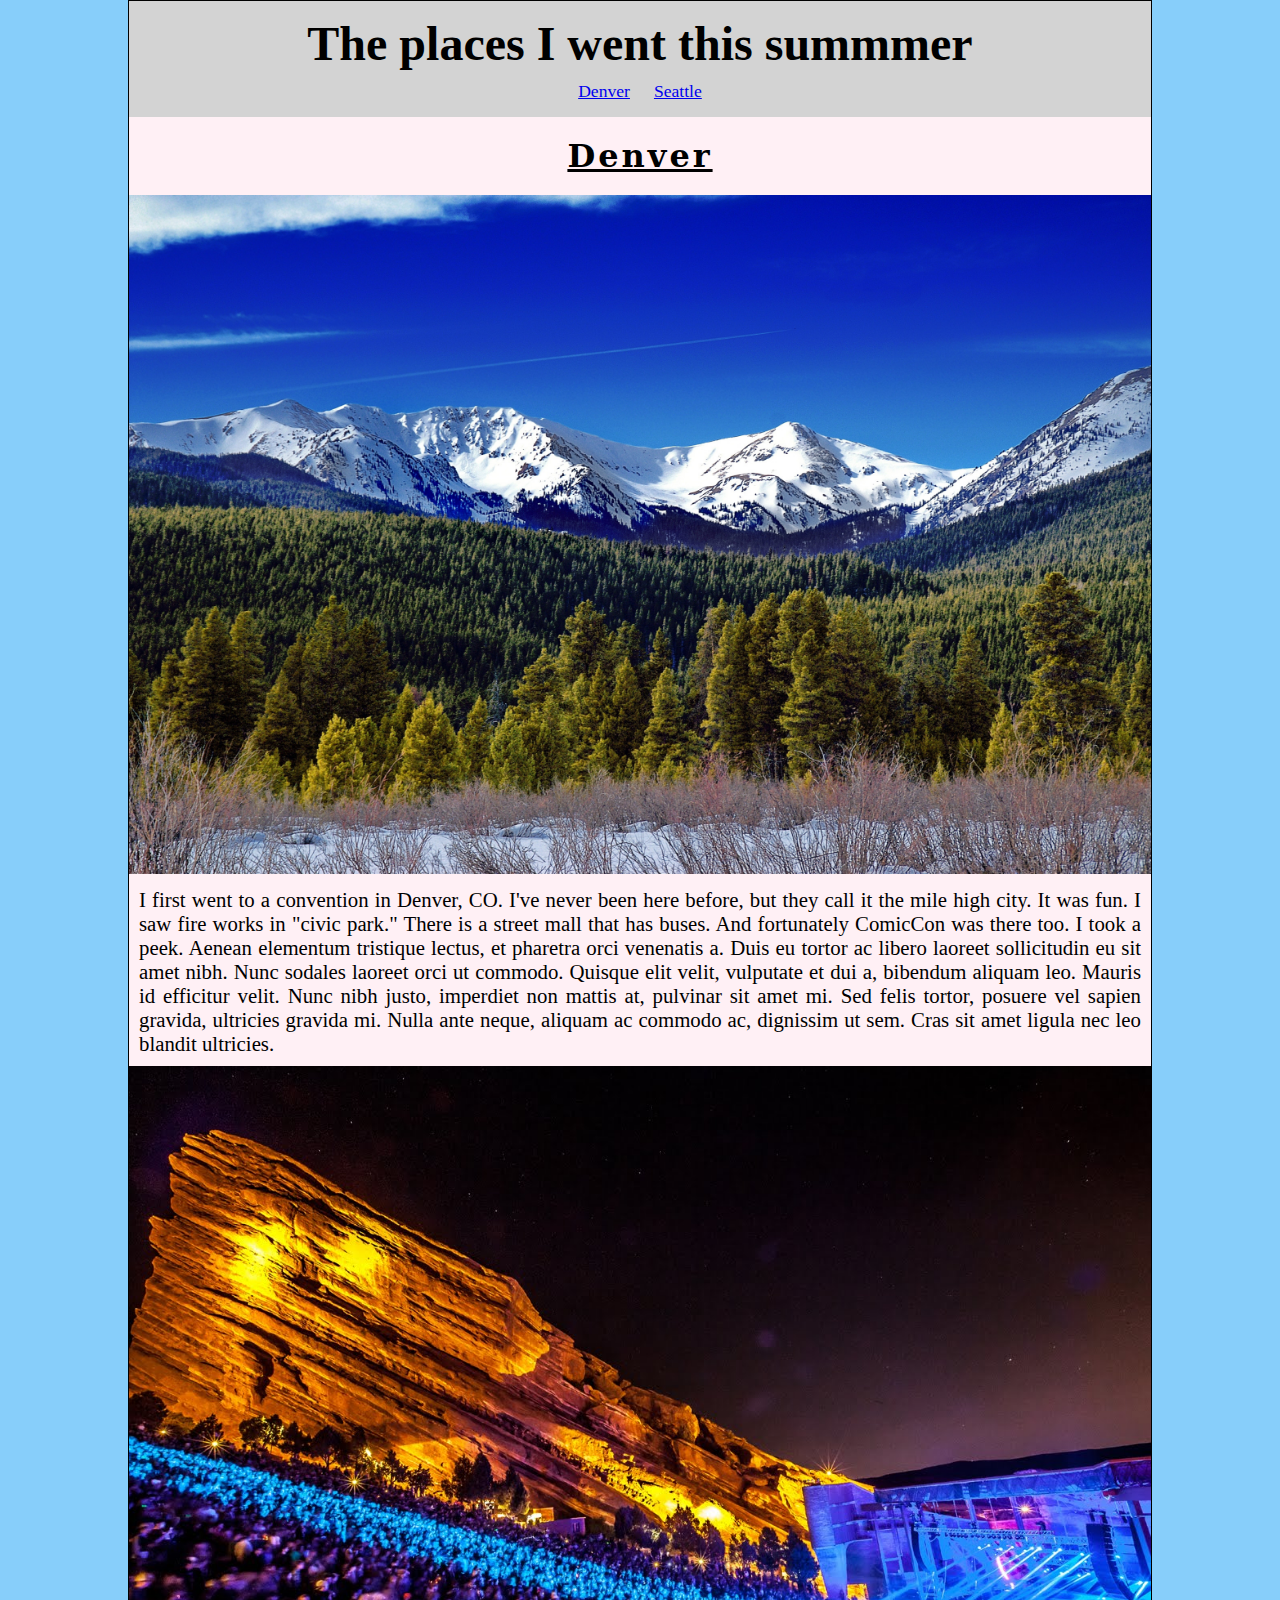
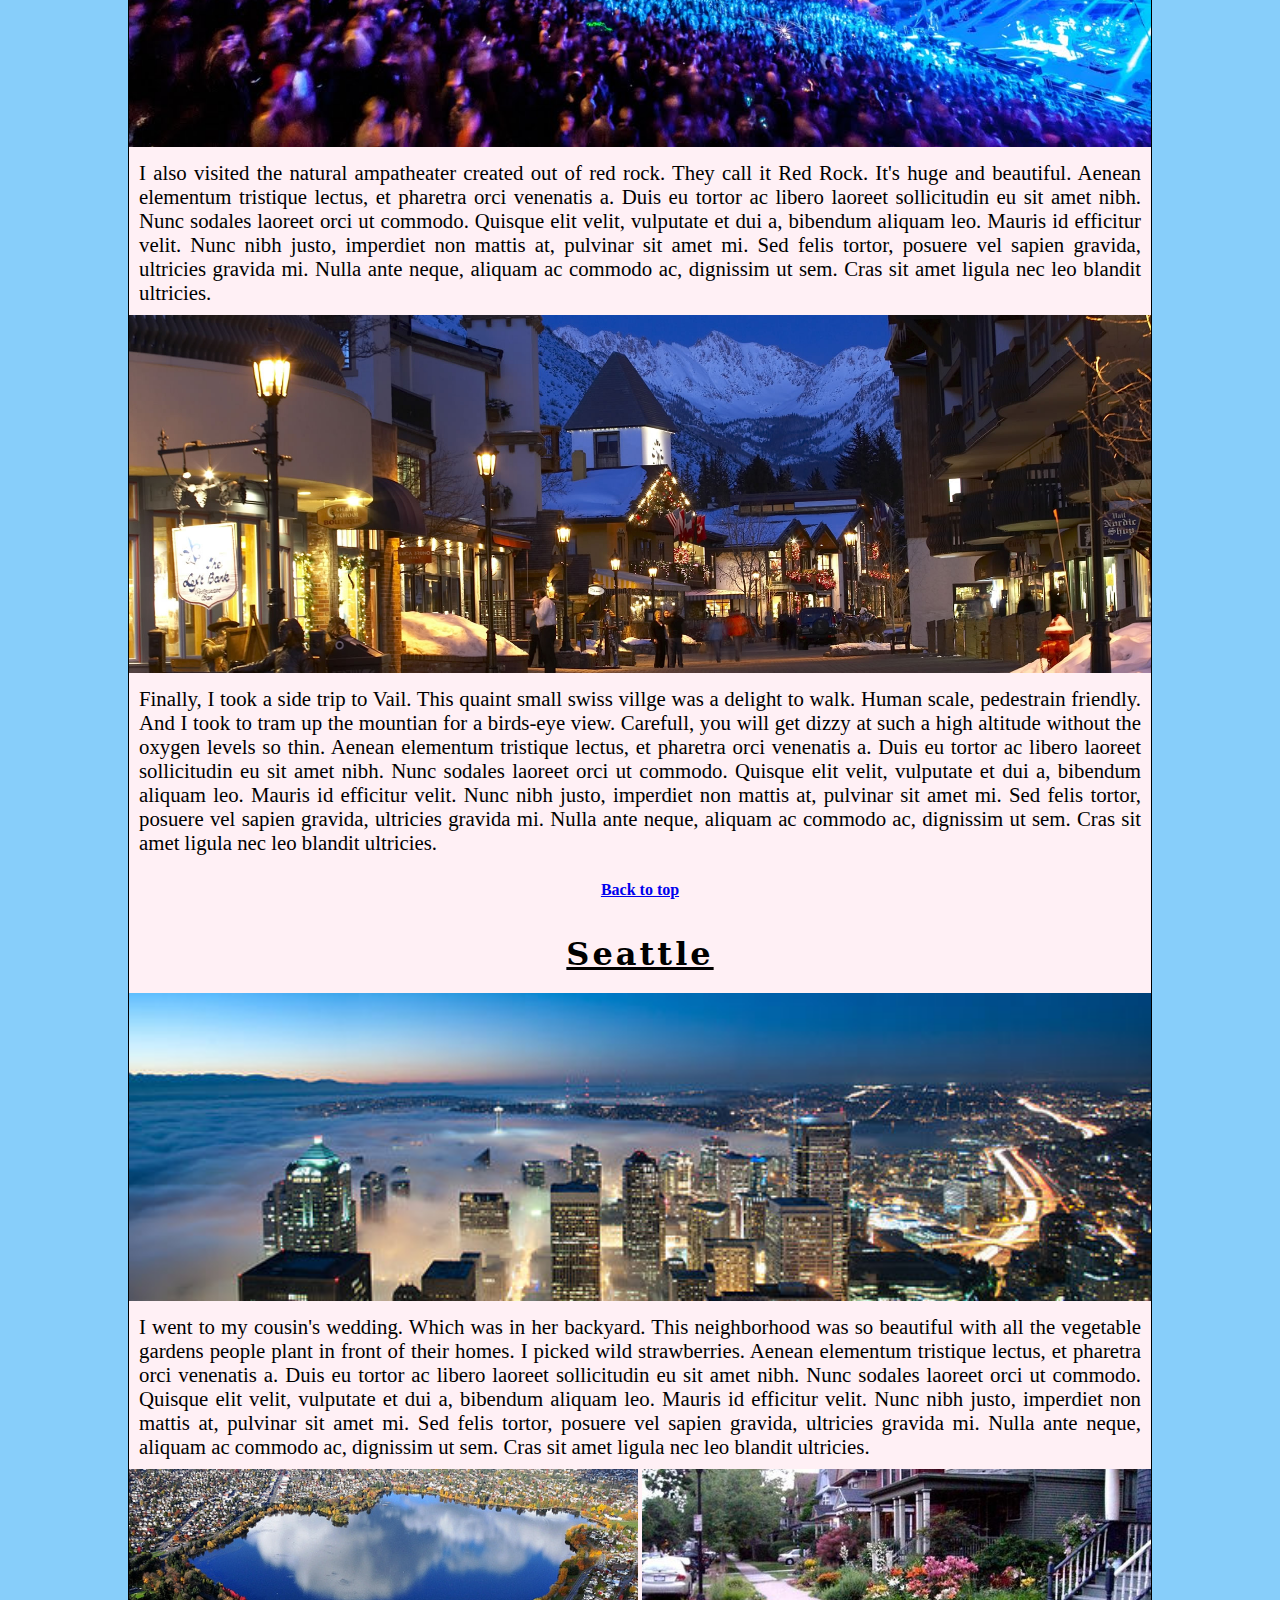
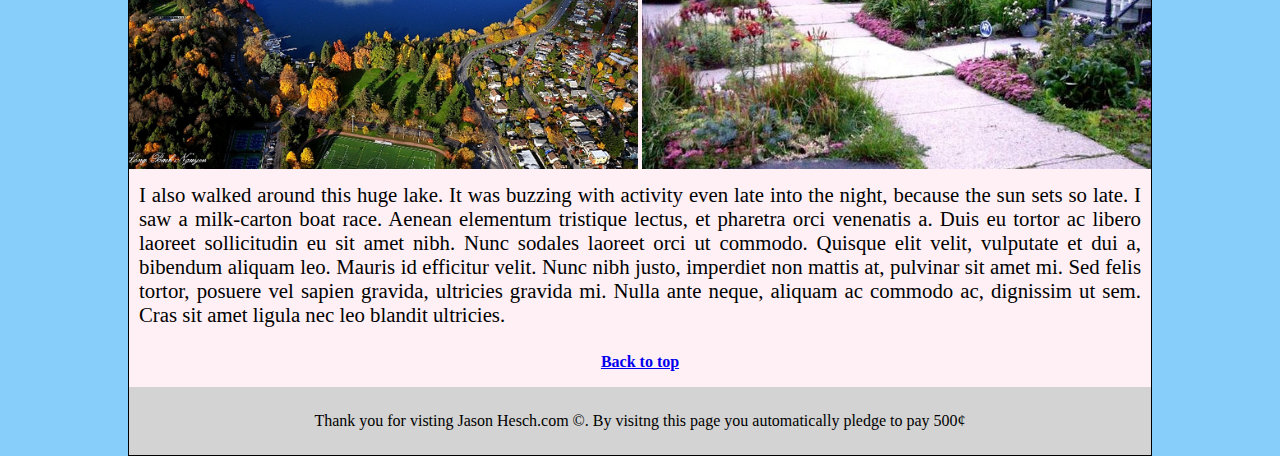
<file: html/index.html>
<!DOCTYPE html>
<html>
    <head>
        <link rel="stylesheet" href="../css/styles.css">
    </head>

    <body>
        <div class="container">
            <header>
                <a name="top"></a>
                <h2>The places I went this summmer</h2>
                <ul>
                    <li><a href="#Denver">Denver</a></li>
                    <li><a href="#Seattle">Seattle</a></li>
                </ul>
            </header>

            <main>
                <article>
                    <h3><a name="Denver">Denver</a></h3>
                    <img src="../images/denver_mtn.jpg">
                    <p>I first went to a convention in Denver, CO. I've never been here before, but they call it the mile high city. It was fun. I saw fire works in "civic park." There is a street mall that has buses. And fortunately ComicCon was there too. I took a peek. Aenean elementum tristique lectus, et pharetra orci venenatis a. Duis eu tortor ac libero laoreet sollicitudin eu sit amet nibh. Nunc sodales laoreet orci ut commodo. Quisque elit velit, vulputate et dui a, bibendum aliquam leo. Mauris id efficitur velit. Nunc nibh justo, imperdiet non mattis at, pulvinar sit amet mi. Sed felis tortor, posuere vel sapien gravida, ultricies gravida mi. Nulla ante neque, aliquam ac commodo ac, dignissim ut sem. Cras sit amet ligula nec leo blandit ultricies.</p>
                    <img src="../images/red_rock_amp.jpg">
                    <p>I also visited the natural ampatheater created out of red rock. They call it Red Rock. It's huge and beautiful. Aenean elementum tristique lectus, et pharetra orci venenatis a. Duis eu tortor ac libero laoreet sollicitudin eu sit amet nibh. Nunc sodales laoreet orci ut commodo. Quisque elit velit, vulputate et dui a, bibendum aliquam leo. Mauris id efficitur velit. Nunc nibh justo, imperdiet non mattis at, pulvinar sit amet mi. Sed felis tortor, posuere vel sapien gravida, ultricies gravida mi. Nulla ante neque, aliquam ac commodo ac, dignissim ut sem. Cras sit amet ligula nec leo blandit ultricies.</p>
                    <img src="../images/vail_vill.jpg">
                    <p>Finally, I took a side trip to Vail. This quaint small swiss villge was a delight to walk. Human scale, pedestrain friendly. And I took to tram up the mountian for a birds-eye view. Carefull, you will get dizzy at such a high altitude without the oxygen levels so thin. Aenean elementum tristique lectus, et pharetra orci venenatis a. Duis eu tortor ac libero laoreet sollicitudin eu sit amet nibh. Nunc sodales laoreet orci ut commodo. Quisque elit velit, vulputate et dui a, bibendum aliquam leo. Mauris id efficitur velit. Nunc nibh justo, imperdiet non mattis at, pulvinar sit amet mi. Sed felis tortor, posuere vel sapien gravida, ultricies gravida mi. Nulla ante neque, aliquam ac commodo ac, dignissim ut sem. Cras sit amet ligula nec leo blandit ultricies.</p>
                    <h4><a href="#top">Back to top</a></h4>
                </article>

                <artcle>
                    <h3><a name="Seattle">Seattle</a></h3>
                    <img src="../images/seattle_city.jpg">
                    <p>I went to my cousin's wedding. Which was in her backyard. This neighborhood was so beautiful with all the vegetable gardens people plant in front of their homes. I picked wild strawberries. Aenean elementum tristique lectus, et pharetra orci venenatis a. Duis eu tortor ac libero laoreet sollicitudin eu sit amet nibh. Nunc sodales laoreet orci ut commodo. Quisque elit velit, vulputate et dui a, bibendum aliquam leo. Mauris id efficitur velit. Nunc nibh justo, imperdiet non mattis at, pulvinar sit amet mi. Sed felis tortor, posuere vel sapien gravida, ultricies gravida mi. Nulla ante neque, aliquam ac commodo ac, dignissim ut sem. Cras sit amet ligula nec leo blandit ultricies.</p>
                    <div class="bkgimg" style="background-image:url('../images/green_lake.jpg')"></div>
                    <div class="bkgimg" style="background-image:url('../images/garden_sidewalk.jpg')"></div>
                    
                    
                    <p>I also walked around this huge lake. It was buzzing with activity even late into the night, because the sun sets so late. I saw a milk-carton boat race. Aenean elementum tristique lectus, et pharetra orci venenatis a. Duis eu tortor ac libero laoreet sollicitudin eu sit amet nibh. Nunc sodales laoreet orci ut commodo. Quisque elit velit, vulputate et dui a, bibendum aliquam leo. Mauris id efficitur velit. Nunc nibh justo, imperdiet non mattis at, pulvinar sit amet mi. Sed felis tortor, posuere vel sapien gravida, ultricies gravida mi. Nulla ante neque, aliquam ac commodo ac, dignissim ut sem. Cras sit amet ligula nec leo blandit ultricies.</p>
                    <h4><a href="#top">Back to top</a></h4>
                </artcle>
            </main>

            <footer> 
                <p>Thank you for visting Jason Hesch.com &copy;. By visitng this page you automatically pledge to pay 500&cent;</p>
            </footer>
        </div>
    </body>
</html>
</file>
<file: css/styles.css>
body {
    width: 100%;
	max-width: 1024px;
    margin: 0 auto;
    background-color: lightskyblue;
}

.container {
    border: 1px solid black;
    text-align: center;
    margin: 0 auto;
} 

header h2 {
    margin: 0;
    font-family: 'Times New Roman', Times, serif;
    font-size: 3em;
}

header ul {
    padding: 10px 0 0 0;
    margin: 0;
}
header ul li {
    list-style-type: none;
    display: inline-block;
    padding: 0 10px 0 10px;
    font-size: 1.1em;
    
}
 main {
    margin: 0;
    background-color: lavenderblush;
}


h3 {
    font-family: 'Serif';
    letter-spacing: 3px;
    font-size: 2em;
    font-weight: bold;
    text-decoration: underline;
    
    margin: 0;
    padding: 20px 0;
}

h4 {
    margin: 0;
    padding: 0;
    padding: 1em 0;
}

p {
    text-align: justify;
    margin: 0;
    padding: 10px;
    font-size: 1.3em;
    
}

footer p {
    font-size: 1em;
    text-align: center;
}

img {
	width: 100%;
	max-width: 100%;
    
}


.bkgimg {
    height: 300px;
    width: 49.8%;
    display: inline-block;
    background-size: cover;
    background-repeat: no-repeat;
    background-position: center;
}

footer, header {
    background-color: lightgrey;
    padding: 15px 0;
}
</file>
